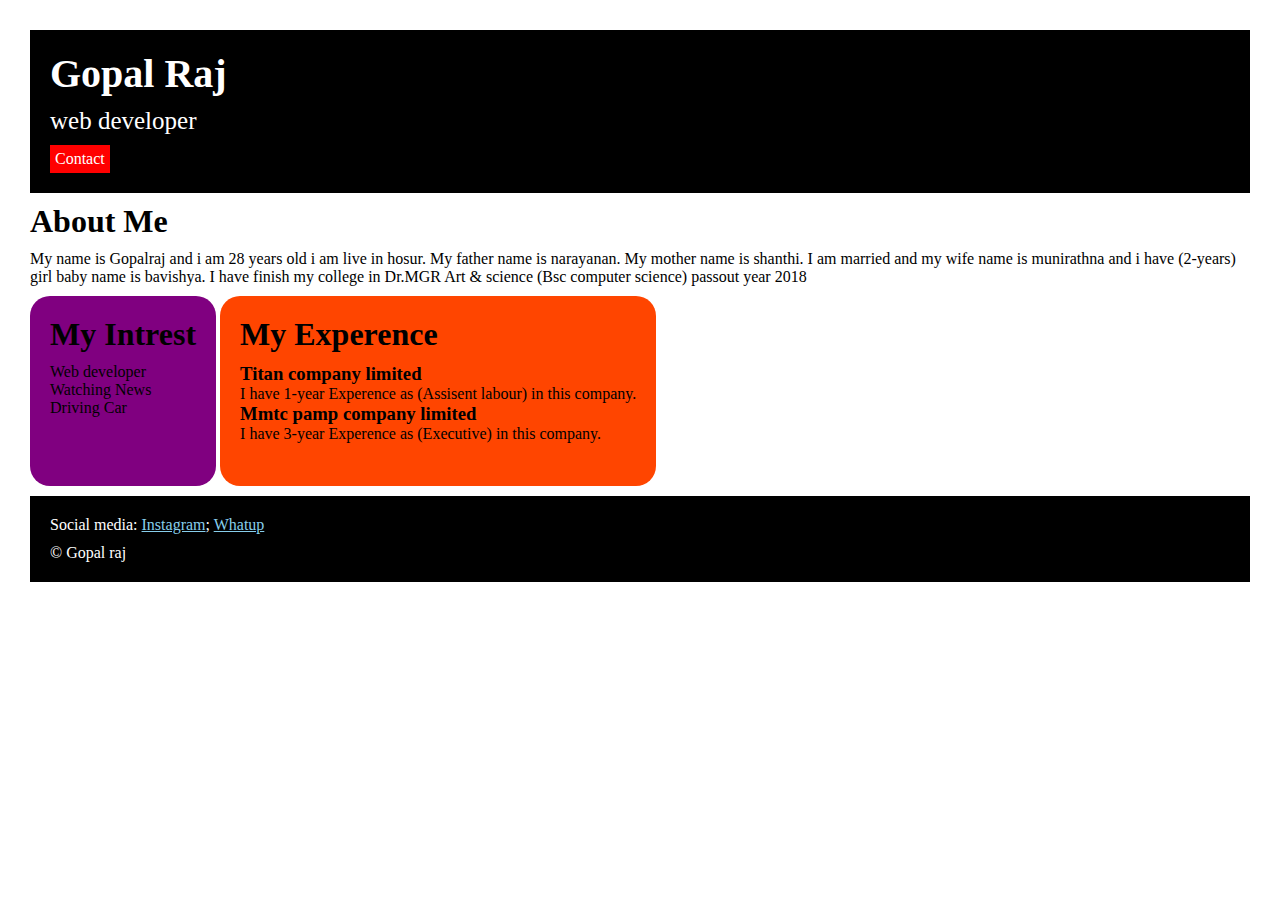
<file: index.html>
<!DOCTYPE html>
<html>

<head>
    <title>Portfolio</title>
    <link rel="stylesheet" href="style.css">
</head>

<body>
    <div class="container">
        <div class="section-one">
            <h1 class="section-one__name">Gopal Raj</h1>
            <p class="section-one__role">web developer</p>
            <a class="section-one__contact" href="contact.html">Contact</a>
        </div>
        <div class="section-two">
            <h1 class="section-two__title">About Me</h1>
            <p class="section-two__desc">My name is Gopalraj and i am 28 years old i am live in hosur.
                My father name is narayanan. My mother name is shanthi.
                I am married and my wife name is munirathna and i have (2-years) girl baby name is bavishya.
                I have finish my college in Dr.MGR Art & science (Bsc computer science) passout year 2018</p>
        </div>
        <div class="section-three">
            <h1 class="section-three__title">My Intrest</h1>
            <ul class="section-three__desc">
                <li>Web developer</li>
                <li>Watching News</li>
                <li>Driving Car</li>
            </ul>
        </div>
        <div class="section-four">
            <h1 class="section-four__title">My Experence</h1>
            <ul class="section-four__desc">
                <li>
                    <h3>Titan company limited</h3>
                </li>
                <p>I have 1-year Experence as (Assisent labour) in this company.</p>
                <li>
                    <h3>Mmtc pamp company limited</h3>
                </li>
                <p>I have 3-year Experence as (Executive) in this company.</p>
            </ul>
        </div>
        <div class="section-five">
            <p class="section-five__title">Social media:
                <a href="https://www.instagram.com/">Instagram</a>;
                <a href="https://www.whatsapp.com/">Whatup</a>
            </p>
            <p class="section-five__desc">&copy; Gopal raj</p>
        </div>
    </div>
</body>
</html>
</file>
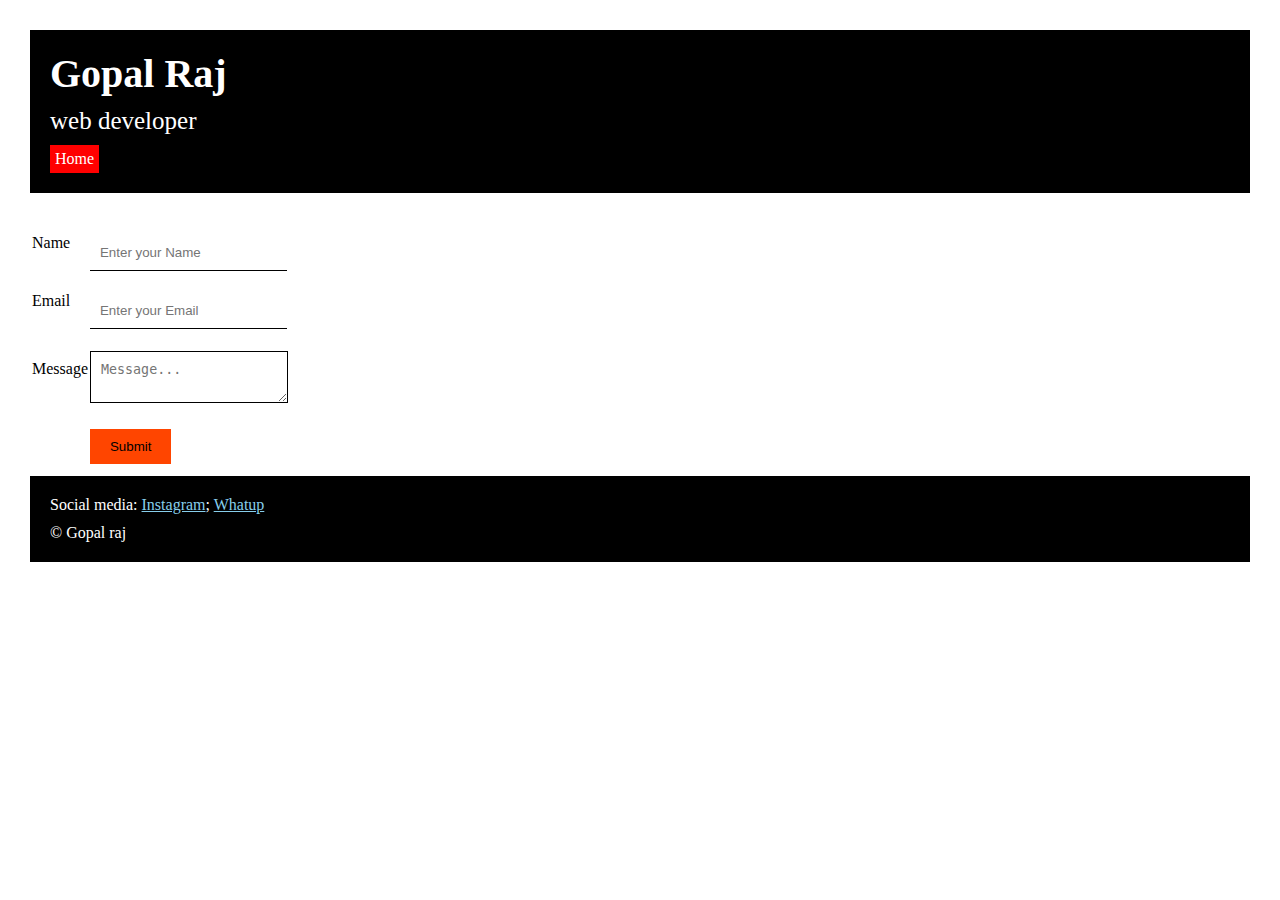
<file: contact.html>
<!DOCTYPE html>
<html>

<head>
    <title>Contact Form</title>
    <link rel="stylesheet" href="style.css">
</head>

<body>
    <div class="container">
        <div class="section-one">
            <h1 class="section-one__name">Gopal Raj</h1>
            <p class="section-one__role">web developer</p>
            <a class="section-one__contact" href="index.html">Home</a>
        </div>
        <div class="contact-form">
        <form>
            <table>
                <tr>
                    <td>Name</td>
                    <td><input type="text" placeholder="Enter your Name" class="contact-form__input"></td>
                </tr>
                <tr>
                    <td>Email</td>
                    <td><input type="email" placeholder="Enter your Email" class="contact-form__input"></td>
                </tr>
                <tr>
                    <td>Message</td>
                    <td>
                        <textarea placeholder="Message..." class="contact-form__textarea"></textarea>
                    </td>
                </tr>
                <tr>
                    <td></td>
                    <td><input type="submit" class="contact-form__submit"></td>
                </tr>
            </table>
            <div class="section-five">
                <p class="section-five__title">Social media:
                    <a href="https://www.instagram.com/">Instagram</a>;
                    <a href="https://www.whatsapp.com/">Whatup</a>
                </p>
                <p class="section-five__desc">&copy; Gopal raj</p>
            </div>
            </div>
        </form>
    </div>
</body>

</html>
</file>
<file: style.css>
*{
    padding: 0;
    margin: 0;
}
.container{
    padding: 30px;
}
.section-one{
    background-color: black;
    color: white;
    padding: 20px;
}
.section-one__contact{
    background-color: red;
    color: white;
    text-decoration: none;
    padding-left: 10px;
    padding-right: 10px;
    padding-top: 5px;
    padding: 5px;
    display: inline-block;
    margin-top: 10px;
}
.section-one__name{
    font-size: 40px;
}
.section-one__role{
    font-size: 25px;
    margin-top: 10px;
}
.section-two,.section-three,.section-four,.section-five{
    margin-top: 10px;
}
.section-two__desc,.section-three__desc,.section-four__desc,.section-five__desc{
    margin-top: 10px;
}
.section-five{
    background-color: black;
    color: white;
    padding: 20px;
}
.section-five__title a{
    color: skyblue;
}
.section-three li,.section-four li{
    list-style: none;
}
.section-three{
    background-color:purple;
    color: black;
    padding: 20px;
    display: inline-block;
    height: 150px;
    border-radius: 20px;
    vertical-align: top;
}
.section-four{
    background-color:orangered;
    color: black;
    padding: 20px;
    display: inline-block;
    height: 150px;
    border-radius: 20px;
    vertical-align: top;
}
.contact-form{
    margin-top: 20px;
}
.contact-form__input,.contact-form__textarea,.contact-form__submit{
    margin-top: 20px;
}
.contact-form__input{
    padding: 10px;
    border: none;
    border-bottom:solid black 1px;
}
.contact-form__textarea{
  padding: 10px;
    border: none;
    border:solid black 1px;    
}
.contact-form__submit{
   padding-top: 10px;
   padding-bottom: 10px;
   padding-left: 20px;
   padding-right: 20px;
   background-color: orangered;
   color: black;
   border: none;
}
</file>
